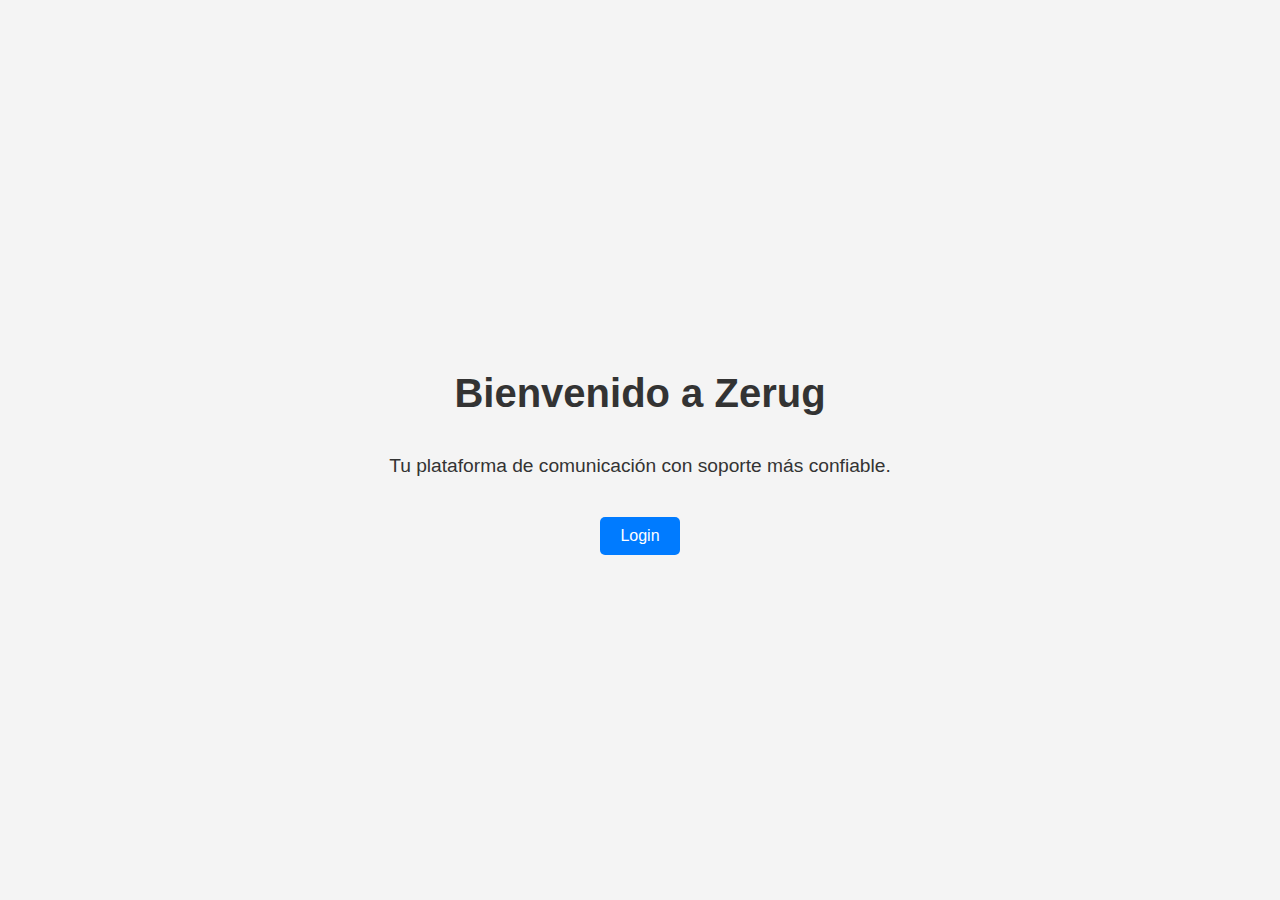
<file: index.html>
<!DOCTYPE html>
<html lang="es">
<head>
    <meta charset="UTF-8">
    <meta name="viewport" content="width=device-width, initial-scale=1.0">
    <title>Bienvenido a Zerug</title>
    <style>
        body {
            font-family: Arial, sans-serif;
            background-color: #f4f4f4;
            display: flex;
            flex-direction: column;
            align-items: center;
            justify-content: center;
            height: 100vh;
            margin: 0;
            color: #333;
        }
        h1 {
            font-size: 2.5rem;
            margin-bottom: 20px;
        }
        p {
            font-size: 1.2rem;
            margin-bottom: 40px;
        }
        button {
            padding: 10px 20px;
            font-size: 1rem;
            color: #fff;
            background-color: #007bff;
            border: none;
            border-radius: 5px;
            cursor: pointer;
            transition: background-color 0.3s;
        }
        button:hover {
            background-color: #0056b3;
        }
    </style>
</head>
<body>
    <h1>Bienvenido a Zerug</h1>
    <p>Tu plataforma de comunicación con soporte más confiable.</p>
    <button onclick="location.href='login.html'">Login</button>
</body>
</html>
</file>
